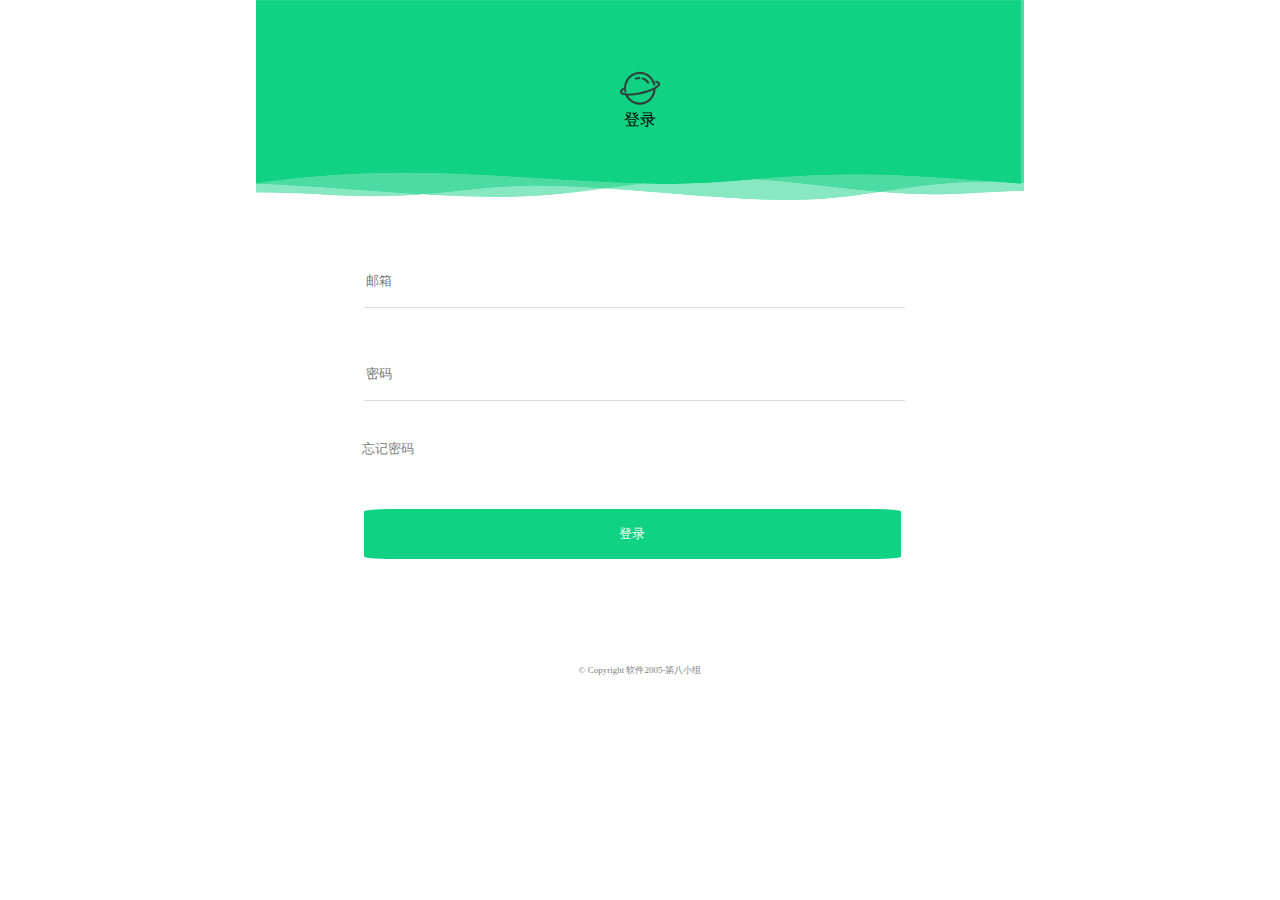
<file: index.html>
<!DOCTYPE html>
<html lang="en">
<head>
    <meta charset="UTF-8">
    <meta http-equiv="X-UA-Compatible" content="IE=edge">
    <meta name="viewport" content="width=device-width, initial-scale=1.0">
    <title>Login</title>
    <link rel="stylesheet" type="text/css" href="css/index.css">
    <div class="head">
        <img src="image/地球.png" class="earth">
        <span class="span">登录</span>
    </div>
</head>
<body>
    <div class="login" id="login">
        <input type="text" placeholder="邮箱" class="input" @change="checkusername" v-model="username">
        <p class="warning" v-if="usernameerror === 1">邮箱格式错误</p>
        <input type="password" placeholder="密码" class="input" @change="checkpassword" v-model="password">
        <p class="warning" v-if="passworderror === 1">密码格式错误，要求以字母开头，长度在3~20之间，只能包含字母、数字和下划线</p>
        <p class="warning" v-if="loginstatus === 0">邮箱或密码错误</p>
        <button class="forgetpassword" v-on:click="forget">忘记密码</button>
        <button class="submit" v-on:click="check">登录</button>
    </div>
</body>
<footer>
    <p class="copyright">© Copyright 软件2005-第八小组</p>
</footer>
<script src="js/vue.js"></script>
<script>
    var vue = new Vue({
        el: "#login",
        data: {
                username: "",
                password: "",
                loginstatus: "",
                usernameerror: "",
                passworderror: "",
        },
        methods: {
            check: function(){
                if(this.username=="baolong24@baolong24.moe"){
                    if(this.password=="123456"){
                        window.location = "./logindone.html"
                    }
                    else
                    this.loginstatus=0
                }
                else
                    this.loginstatus=0
            },
            checkusername: function(){
                check = /^\w+([-+.]\w+)*@\w+([-.]\w+)*\.\w+([-.]\w+)*$/
                if (!check.test(this.username))
                    this.usernameerror=1
                else
                    this.usernameerror=0
            },
            checkpassword: function(){
                check = /^\w{3,20}$/
                if (!check.test(this.password))
                    this.passworderror=1
                else
                    this.passworderror=0
            },
            forget: function(){
                alert("密码是: windows7")
            }
        },
    })
</script>
</html>
</file>
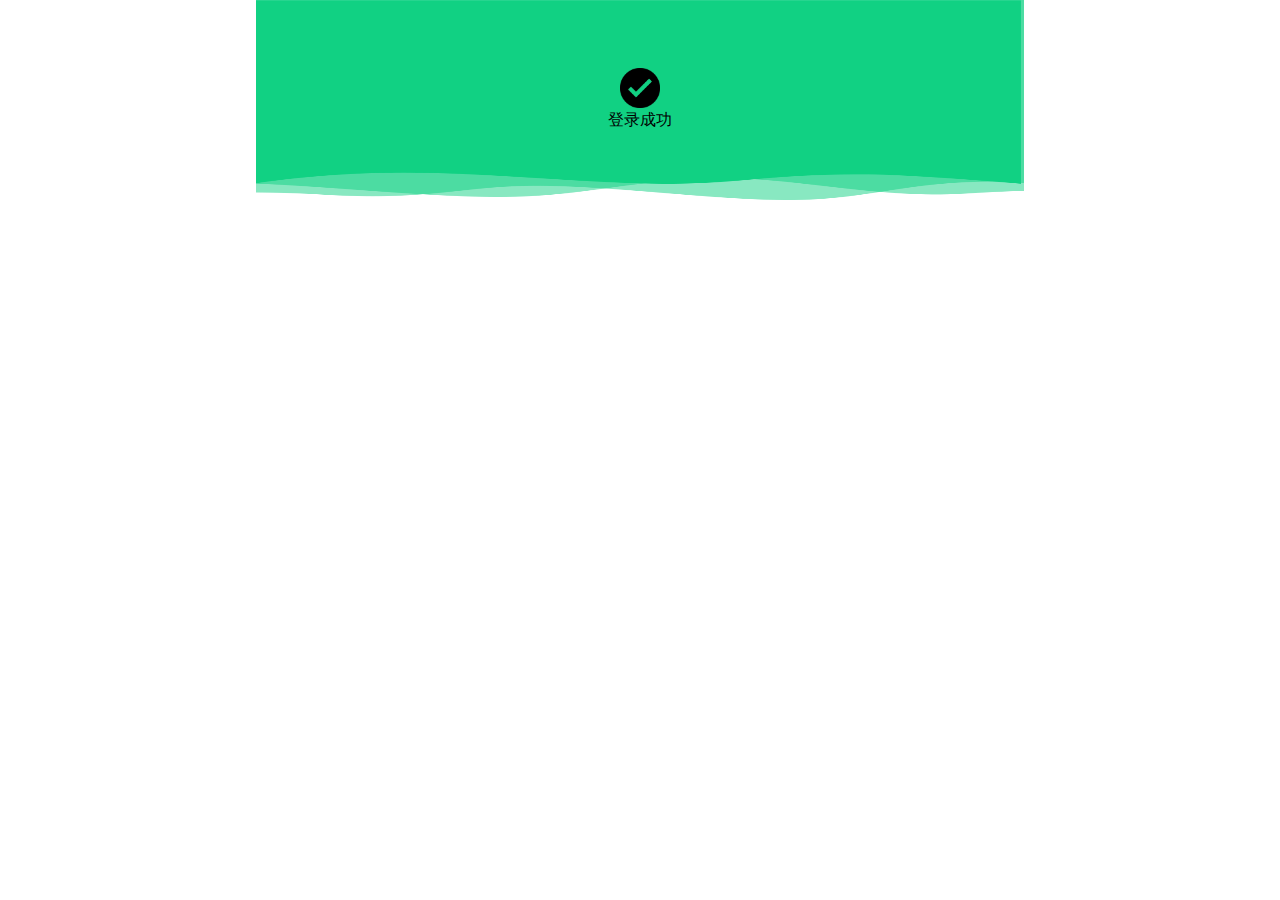
<file: logindone.html>
<!DOCTYPE html>
<html lang="en">
<head>
    <meta charset="UTF-8">
    <meta http-equiv="X-UA-Compatible" content="IE=edge">
    <meta name="viewport" content="width=device-width, initial-scale=1.0">
    <title>登录成功</title>
    <link rel="stylesheet" type="text/css" href="css/index.css">
    <div class="head">
        <img src="image/logindone.png" class="earth">
        <span class="span">登录成功</span>
    </div>
</head>
<body>
</body>
<script src="js/vue.js"></script>
</html>
</file>
<file: css/index.css>
body {
    max-width: 768px;
    min-width: 320px;
    margin: 0 auto;
    font: normal 14px/1.5 Tahoma, "Lucida Grande", Verdana, "Microsoft Yahei", STXihei, hei;
    color: #000;
    overflow-x: hidden;
    -webkit-tap-highlight-color: transparent;
}

ul {
    list-style: none;
    margin: 0;
    padding: 0;
}

a {
    text-decoration: none;
    color: #222;
}

div {
    box-sizing: border-box;
}
/* 头部设计 */
body {
    display: flex;
    flex-wrap: wrap;
    justify-content: center;
}
.head {
    display: flex;
    flex: 1;
    flex-direction: column;
    justify-content: center;
    align-items: center;
    width: 100%;
    height: 200px;
    max-width: 768px;
    min-width: 320px;
    background: url(../image/1.png) no-repeat;
    background-size: 100% 100%;
}
.earth {
    width: 40px;
    height: 40px;
}
.head span {
    font-size: 16px;
    color: black;
}
/* 主体部分 */
.login {
    width: 100%;
    height: 400px;
    background-color: #fff;
    max-width: 768px;
    min-width: 320px;
    margin-top: 15px;
}
.login input {
    margin-left: 14%;
    width: 70%;
    line-height: 50px;
    margin-top: 40px;
    border: none;
    outline: none;
    border-bottom: 1px solid #ddd;
}
.login a {
    display: block;
    font-size: 12px;
    margin-top: 30px;
    margin-left: 14%;
}
.login .submit {
    width: 70%;
    height: 50px;
    margin-left: 14%;
    margin-top: 50px;
    color: #fff;
    border: none;
    border-radius: 5%;
    background-color: #11D183;
}
.login .emailTip,.pwdTip {
    margin-left: 14%;
}
.warning {
    margin-left: 14%;
    margin-right: 14%;
    color: red;
}
.success {
    color: green;
}
.forgetpassword {
    color: grey;
    margin-top: 5%;
    margin-left: 13%;
    border: transparent;
    background: none;
}
.copyright {
    color: grey;
    margin-top: 40%;
    background: none;
    font-size: xx-small;
}
</file>
